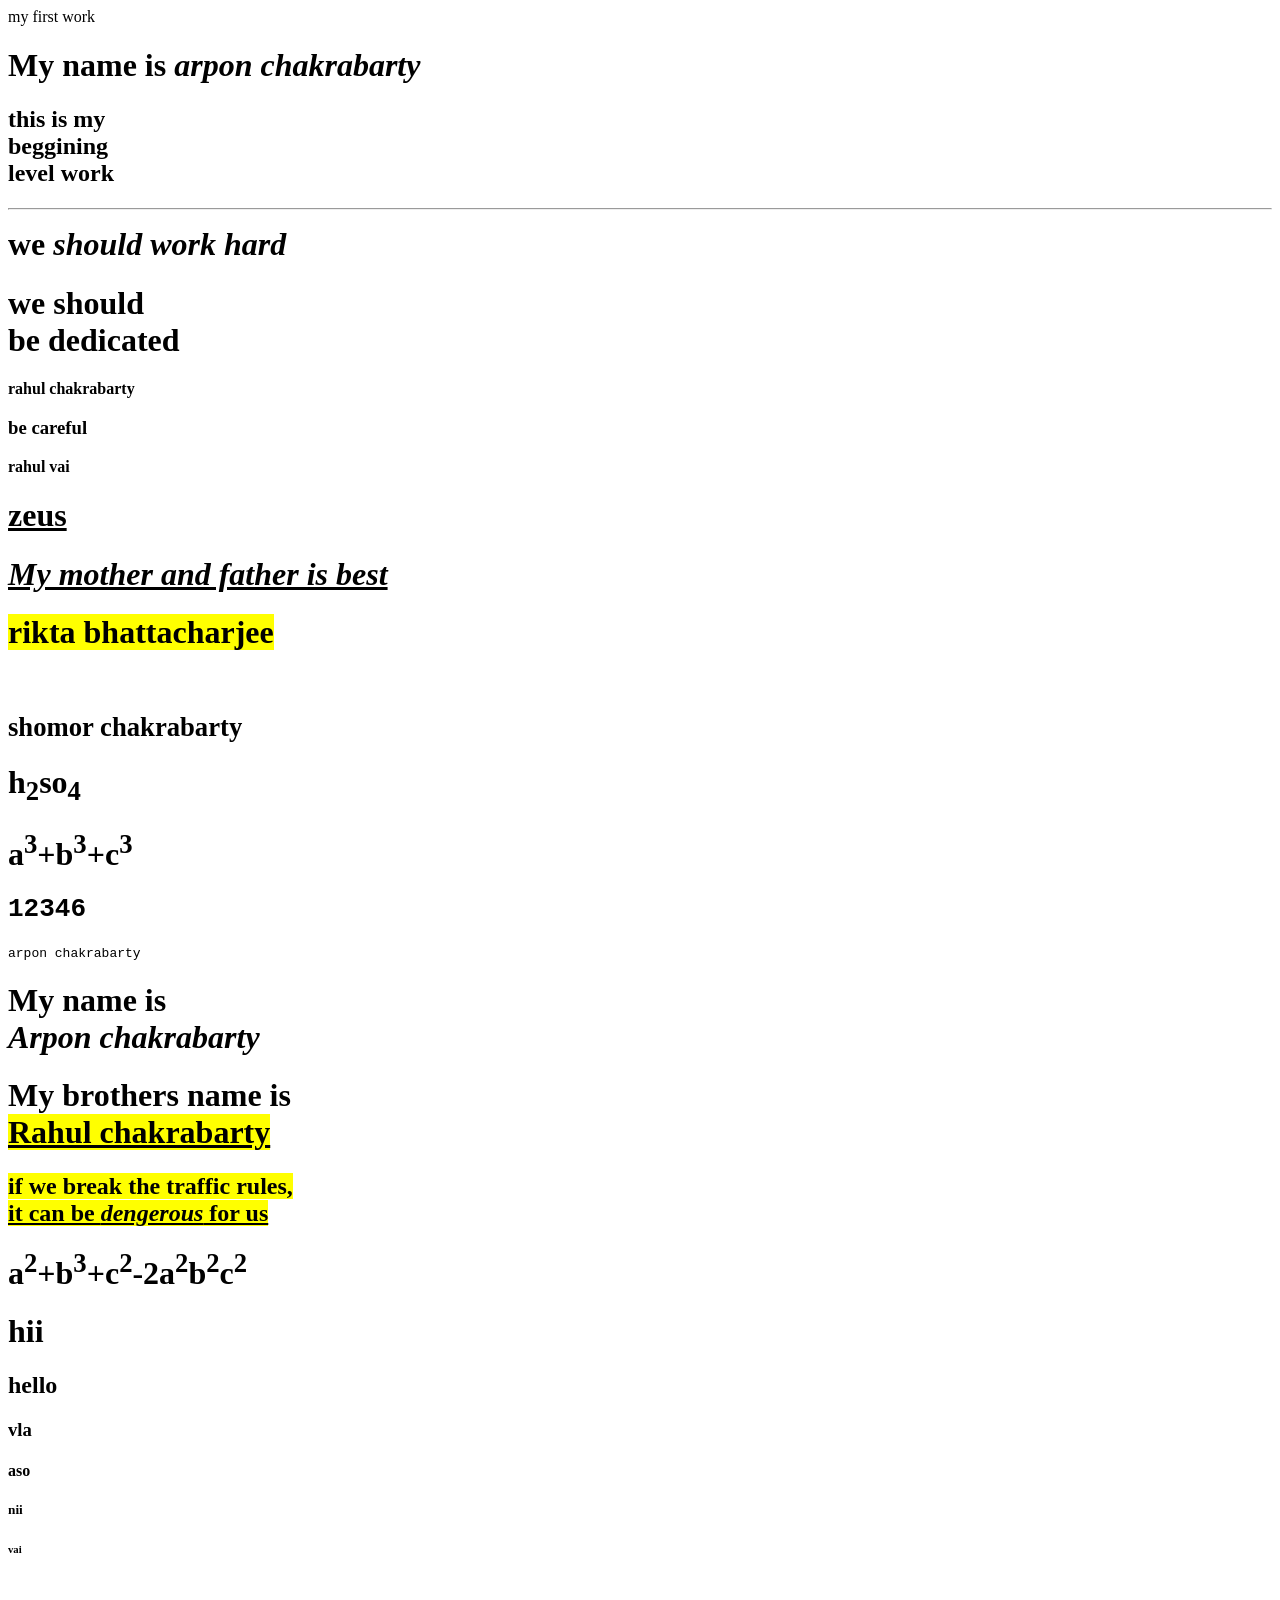
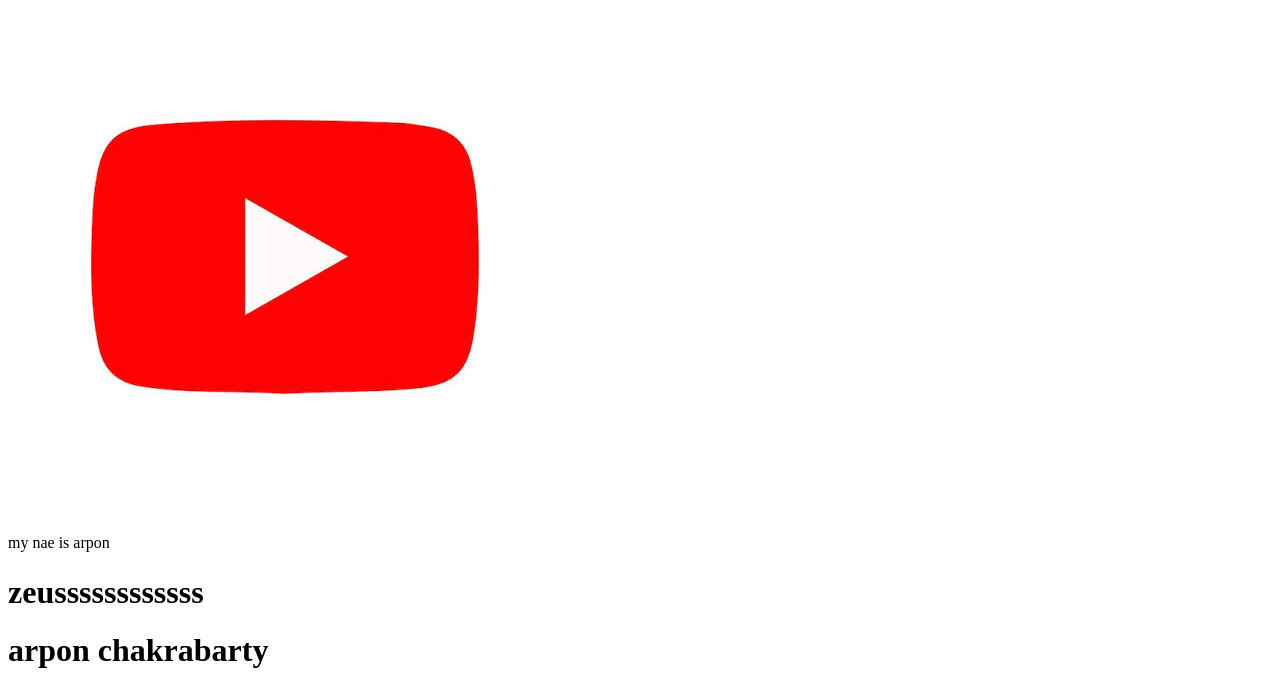
<file: index.html>
<html>
    <head>
        <title>facebook</title>
    </head>

    <body>
        <p>my first work</p>
        <h1>My name is <em>arpon chakrabarty</em> </h1>
        <h2>this is my <br>beggining <br>level work </h2>
        <h1><hr>we <i><b>should work hard</b></i>  </h1>
        <h1>we should <div>be dedicated</div> </h1>
        <strong>rahul chakrabarty</strong>
        <h3><b>be careful</b></h3>
        <b>rahul vai</b>
        <h1><u>zeus</u></h1>
        <h1><u><i>My mother and father is best</i></u></h1>
        <h1><mark>rikta bhattacharjee</mark></h1>
        <br>
        <h1><small>shomor chakrabarty</small></h1>
        <h1>h<sub>2</sub>so<sub>4</sub></h1>
        <h1>a<sup>3</sup>+b<sup>3</sup>+c<sup>3</sup></h1>
        <h1><code>12346</code></h1>
        <pre>arpon chakrabarty</pre>
        <h1>My name is <br> <i>Arpon chakrabarty</i></h1>
        <h1>My brothers name is<br><u> <mark>Rahul chakrabarty</mark></u></h1>
        <h2><mark>if we break the traffic rules,<br><u>it can be <b><i>dengerous</i></b> for us</u></mark></h2>
        <h1>a<sup>2</sup>+b<sup>3</sup>+c<sup>2</sup>-2a<sup>2</sup>b<sup>2</sup>c<sup>2</sup></h1>
        <h1>hii</h1>
        <h2>hello</h2>
        <h3>vla</h3>
        <h4>aso</h4>
        <h5>nii</h5>
        <h6>vai</h6>
        <img src="images (1).jpg" alt="">
        <header>my nae is arpon</header>
        <h1><footer>zeussssssssssss</footer></h1>
        <h1><div>arpon chakrabarty</div></h1>
    </body>

</html>
</file>
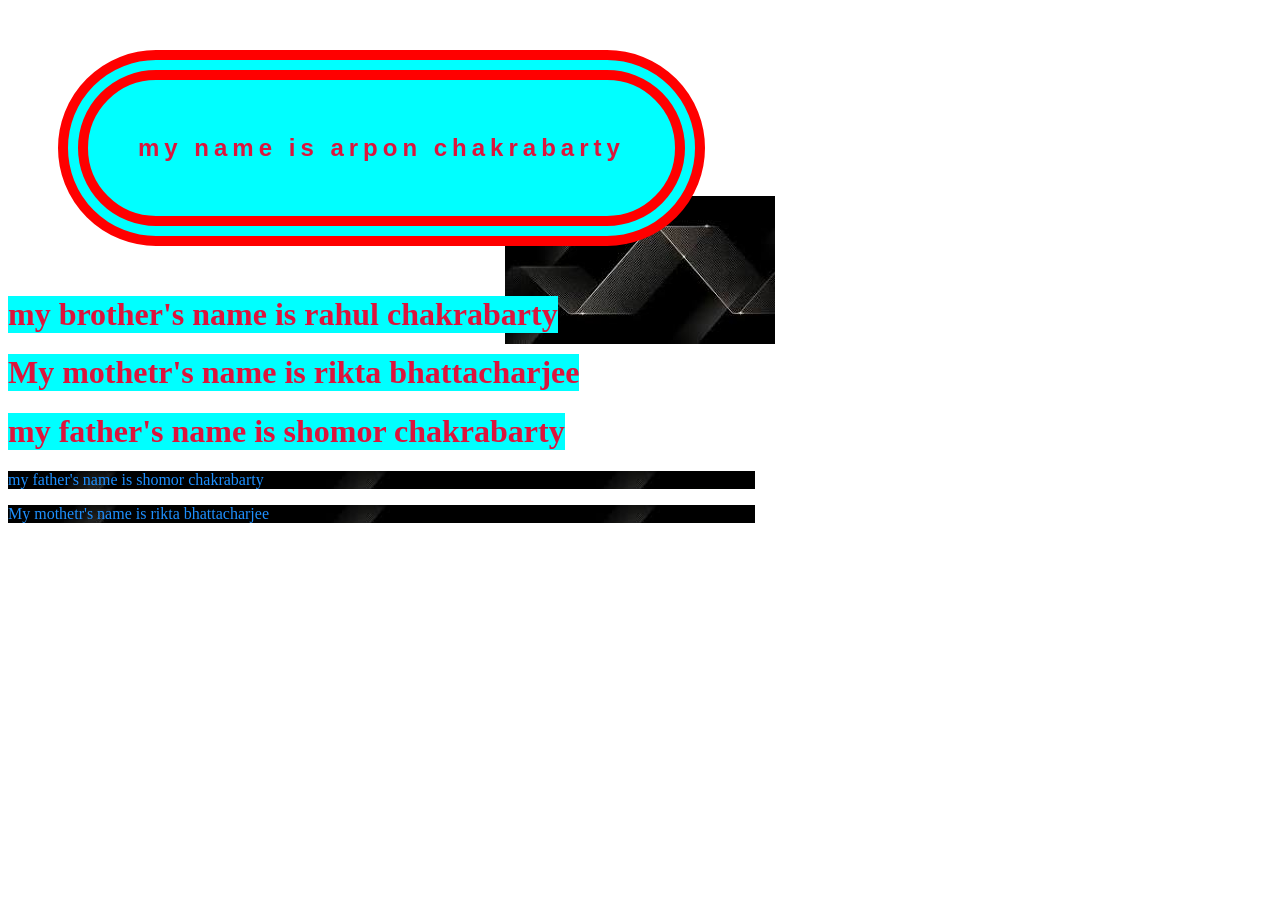
<file: combine.html>
<!DOCTYPE html>
<html lang="en">
<head>
    <meta charset="UTF-8">
    <meta name="viewport" content="width=device-width, initial-scale=1.0">
    <title>Document</title>
    <link rel="stylesheet" href="./combine.css">
    
</head>
<body>
    <h1 id="p1">my name is arpon chakrabarty</h1>
    <h1>my brother's name is rahul chakrabarty</h1>
    <h1>My mothetr's name is rikta bhattacharjee</h1>
    <h1>my father's name is shomor chakrabarty</h1>
    <p>my father's name is shomor chakrabarty</p>
    <p>My mothetr's name is rikta bhattacharjee</p>
</body>
</html>
</file>
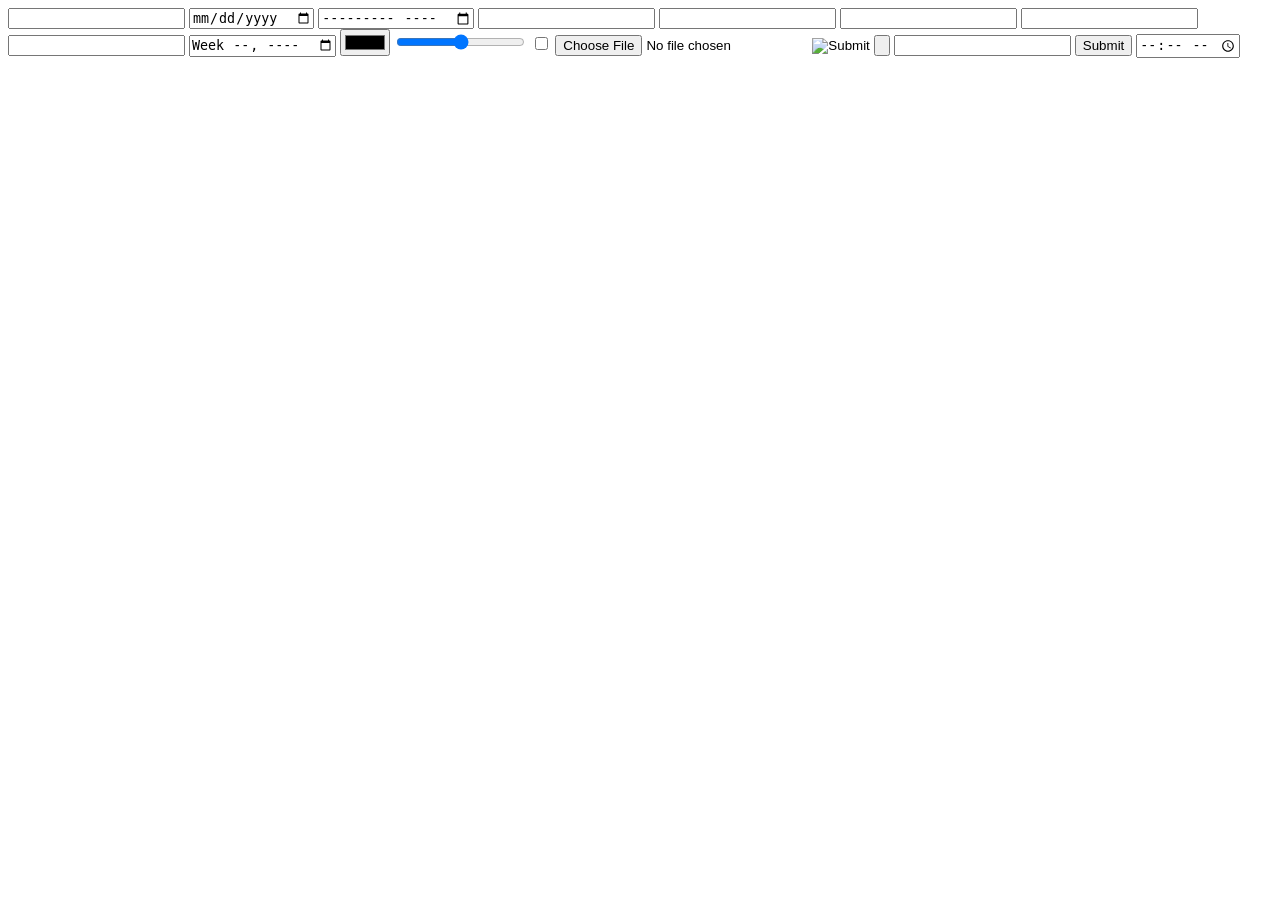
<file: input.html>
<html>
    <head>
         <title>input</title>
    </head>
    <body>
        <input type="text">
        <input type="date">
        <input type="month">
        <input type="year">
        <input type="email">
        <input type="password">
        <input type="tel">
        <input type="number">
        <input type="week">
        <input type="color">
        <input type="range">
        <input type="checkbox">
        <input type="file">
        <input type="image">
        <input type="hidden">
        <input type="button">
        <input type="tikmark">
        <input type="submit">
        <input type="time">
    </body>

</html>
</file>
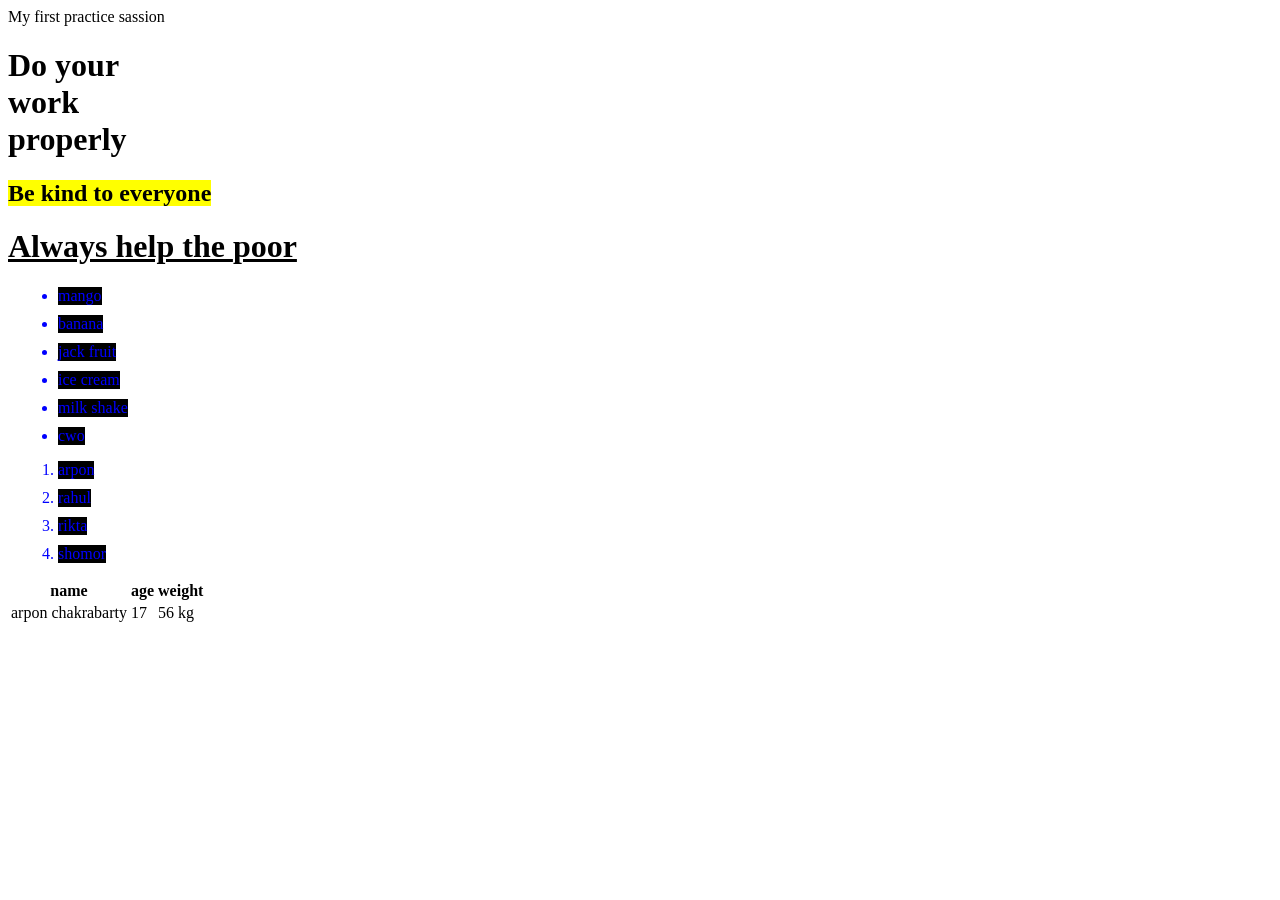
<file: practice.html>
<html>
    <head>
        <title>new tab</title>
        <style>
            li
        {
            color: blue;
            background-color: black;
            width: fit-content;
            height: fit-content;
            margin: 10px;
          text-decoration: double;

        }
        </style>
    </head>
    <body>
        <p>My first practice sassion</p>
        <h1>Do your <br> work <br>properly</h1>
        <h2><mark>Be kind to everyone</mark></h2>
        <h1><u>Always help the <b>poor</b></u></h1>
        <ul>
            <li>mango</li>
            <li>banana</li>
            <li>jack fruit</li>
            <li>ice cream</li>
            <li>milk shake</li>
            <li>cwo</li>

        </ul>
        <ol>
            <li>arpon</li>
            <li>rahul</li>
            <li>rikta</li>
            <li>shomor</li>
        </ol>
        <table>
            <thead>
                <th>name</th>
                <th>age</th>
                <th>weight</th>
            </thead>
            <tbody>
                <tr>
                    <td>arpon chakrabarty</td>
                    <td>17</td>
                    <td>56 kg</td>
                </tr>
            </tbody>
        </table>
    </body>
</html>
</file>
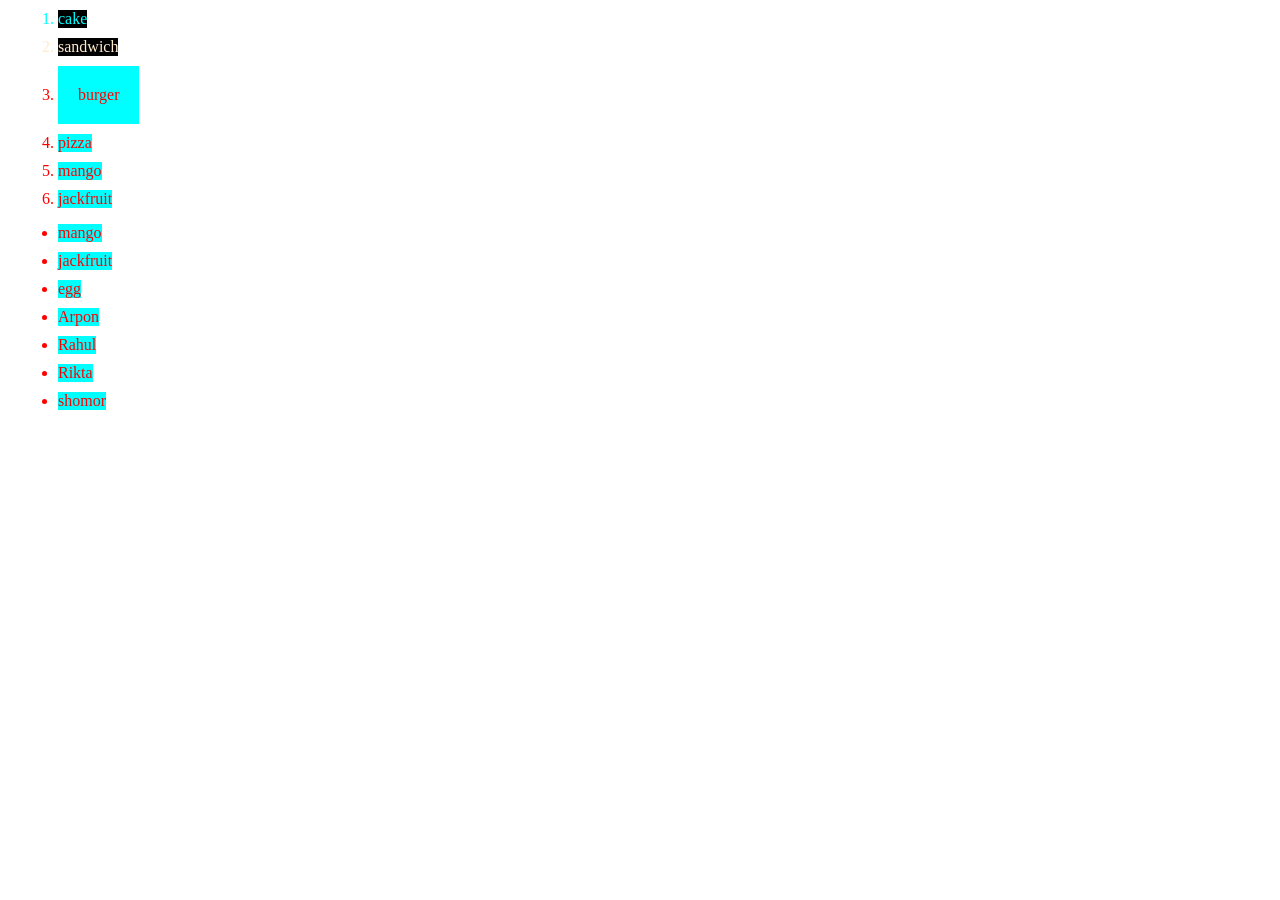
<file: styling.html>
<html>
    <head>
        <title>facebook</title>
        <style>
            li{
                color: rgb(255, 0, 0);
                background-color: rgb(0, 255, 255);
                height: fit-content;
                width:fit-content;
                margin: 10px;


            }
        </style>

    </head>
    <body>
        <ol>
                <li style="color: aqua;background-color: black; width: fit-content;">cake</li>
                <li style="color: blanchedalmond; background-color: black;">sandwich</li>
                <li style="padding: 20px;margin: 10px;">burger</li>
                <li>pizza</li>
                <li>mango</li>
                <li>jackfruit</li>

            </ol>
            <ul>
                <li>mango</li>
                <li>jackfruit</li>
                <li>egg</li>
                <li>Arpon</li> 
                <li>Rahul</li>
                <li>Rikta</li>
                <li>shomor</li>
            </ul>
    </body>
</html>
</file>
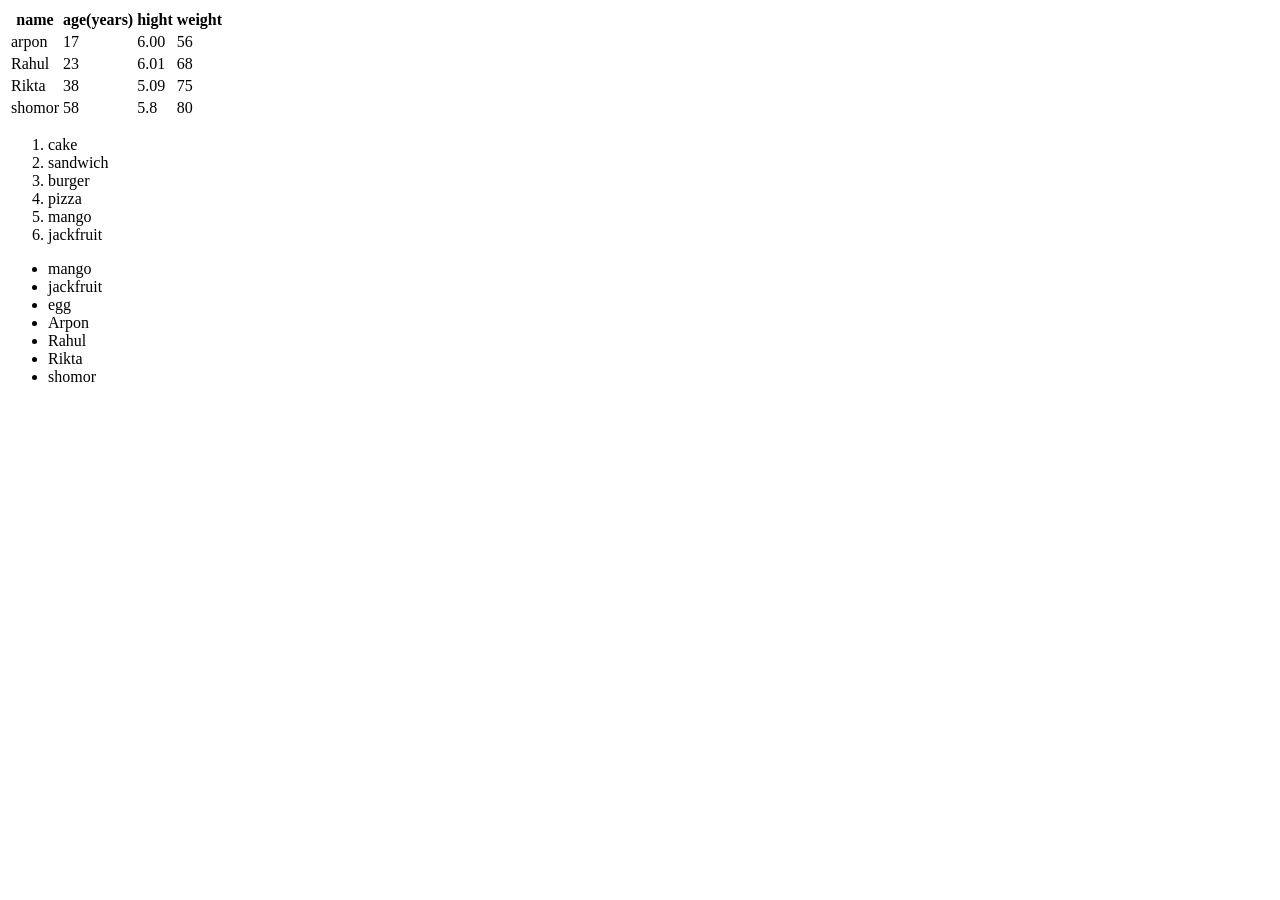
<file: table and list.html>
<html>
    <head>
        <title>youtube</title>
        <link rel="icon" href="./images (1).jpg">
        </head>
        <body>
            <table>
                <thead>
                    <th>name</th>
                    <th>age(years)</th>
                    <th>hight</th>
                    <th>weight</th>
                </thead>
                <tbody>
                    <tr>
                        <td>arpon</td>
                        <td>17</td>
                        <td>6.00</td>
                        <td>56</td>
                    </tr>
                    <tr>
                        <td>Rahul</td>
                        <td>23</td>
                        <td>6.01</td>
                        <td>68</td> 
                    </tr>
                    <tr>
                        <td>Rikta</td>
                        <td>38</td>
                        <td>5.09</td>
                        <td>75</td>
                    </tr>
                    <tr>
                        <td>shomor</td>
                        <td>58</td>
                        <td>5.8</td>
                        <td>80</td>
                    </tr>
                    
                </tbody>
            </table>
            <ol>
                <li>cake</li>
                <li>sandwich</li>
                <li>burger</li>
                <li>pizza</li>
                <li>mango</li>
                <li>jackfruit</li>

            </ol>
            <ul>
                <li>mango</li>
                <li>jackfruit</li>
                <li>egg</li>
                <li>Arpon</li> 
                <li>Rahul</li>
                <li>Rikta</li>
                <li>shomor</li>
            </ul>
        </body>
</html>
</file>
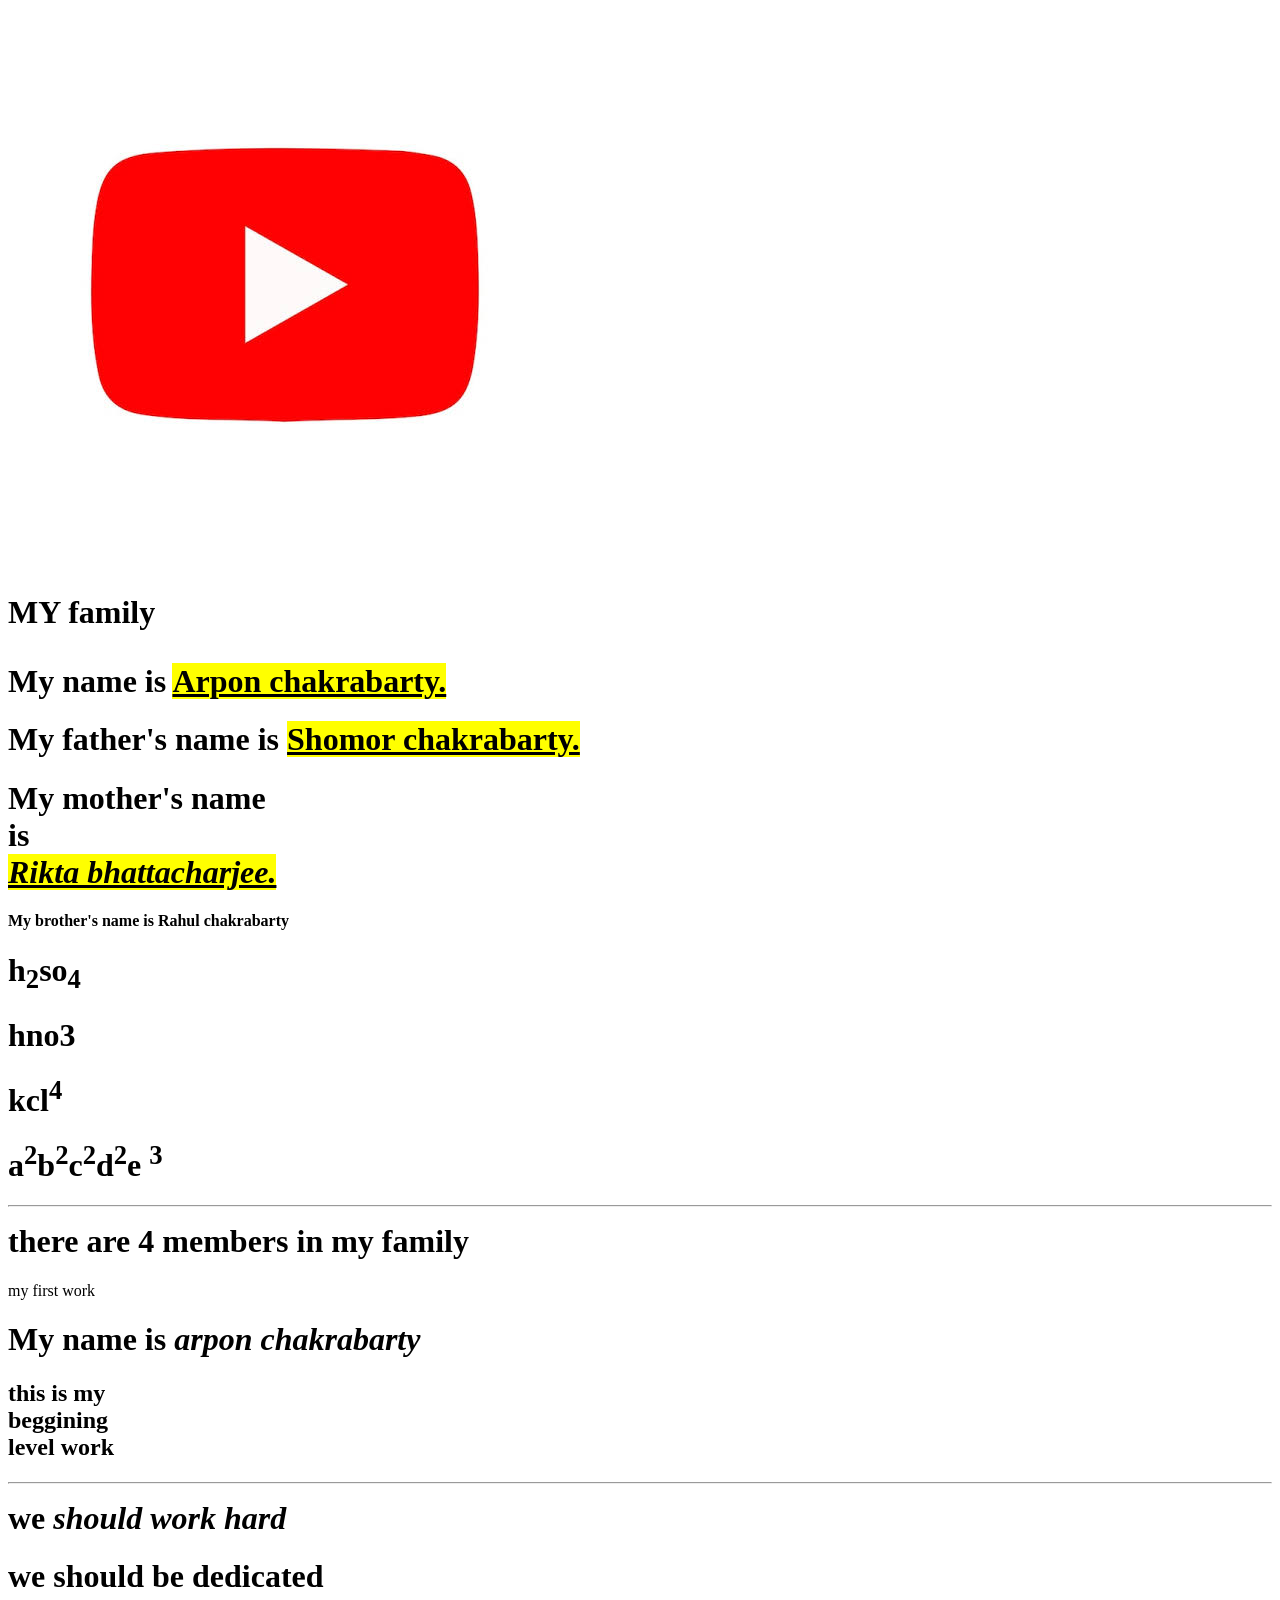
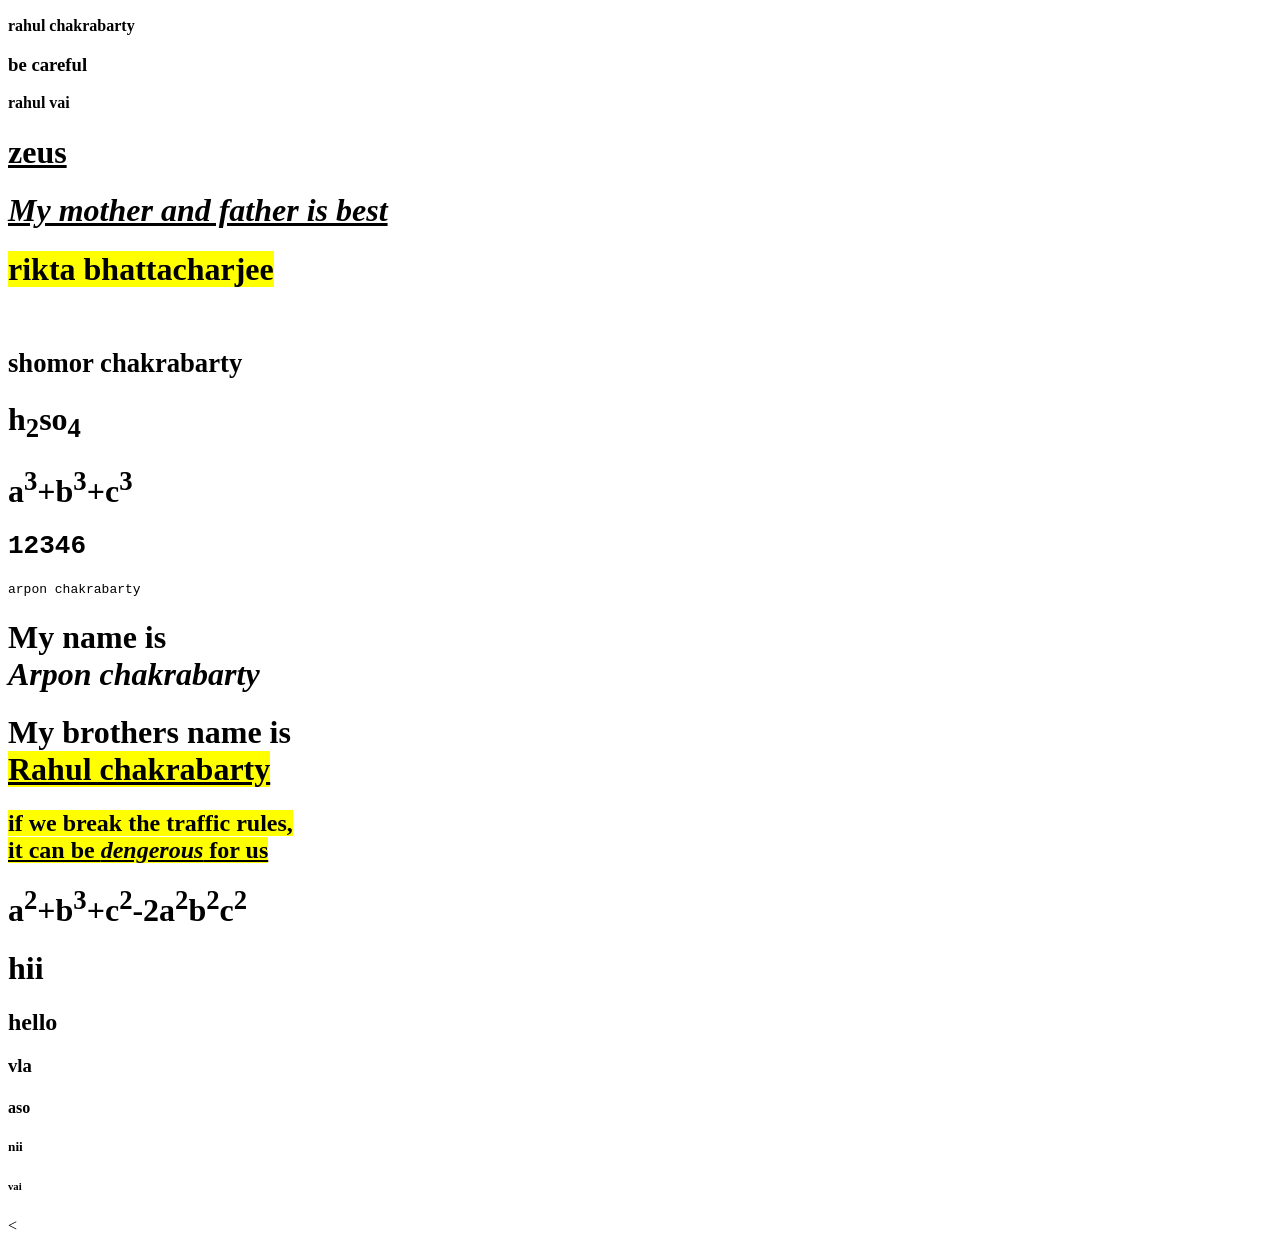
<file: zeus.html>
<html>
    <head>
       <title> web page</title>
       <a href="images (1).jpg"></a>
       <link rel="stylesheet" href="images (1).jpg">
       <img src="images (1).jpg" alt="">
    </head>
    <body>
      <h1><p>MY family</p></h1>
      <h1>My name is <mark> <u>Arpon chakrabarty.</u></mark></h1>
      <h1>My father's name is <mark><b><u>Shomor chakrabarty.</u></b></mark></h1>
      <h1>My mother's name <br>is<br> <i><u><mark>Rikta bhattacharjee.</mark></u></i></h1>
      <b><strong>My brother's name is Rahul chakrabarty</strong></b>
      <h1>h<sub>2</sub>so<sub>4</sub></h1>
      <h1>hno3</h1>
      <h1>kcl<sup>4</sup></h1>
      <h1>a<sup>2</sup>b<sup>2</sup>c<sup>2</sup>d<sup>2</sup>e <sup>3</sup></h1>
      <h1><hr>there are 4 members in my family</h1>

    </body>
</html>
<html>
    <head>
        <title>facebook</title>
    </head>

    <body>
        <p>my first work</p>
        <h1>My name is <em>arpon chakrabarty</em> </h1>
        <h2>this is my <br>beggining <br>level work </h2>
        <h1><hr>we <i><b>should work hard</b></i>  </h1>
        <h1>we should be dedicated</h1>
        <strong>rahul chakrabarty</strong>
        <h3><b>be careful</b></h3>
        <b>rahul vai</b>
        <h1><u>zeus</u></h1>
        <h1><u><i>My mother and father is best</i></u></h1>
        <h1><mark>rikta bhattacharjee</mark></h1>
        <br>
        <h1><small>shomor chakrabarty</small></h1>
        <h1>h<sub>2</sub>so<sub>4</sub></h1>
        <h1>a<sup>3</sup>+b<sup>3</sup>+c<sup>3</sup></h1>
        <h1><code>12346</code></h1>
        <pre>arpon chakrabarty</pre>
        <h1>My name is <br> <i>Arpon chakrabarty</i></h1>
        <h1>My brothers name is<br><u> <mark>Rahul chakrabarty</mark></u></h1>
        <h2><mark>if we break the traffic rules,<br><u>it can be <b><i>dengerous</i></b> for us</u></mark></h2>
        <h1>a<sup>2</sup>+b<sup>3</sup>+c<sup>2</sup>-2a<sup>2</sup>b<sup>2</sup>c<sup>2</sup></h1>
        <h1>hii</h1>
        <h2>hello</h2>
        <h3>vla</h3>
        <h4>aso</h4>
        <h5>nii</h5>
        <h6>vai</h6>
    </body>

</html>
           
    





            </div>
        <!-- <div id="view-div"> -->
        
        <
    </div>
    <!-- </div> -->
</file>
<file: combine.css>
h1 {
    color: crimson;
    background-color: aqua;
    width: fit-content;
    height: fit-content
}
p {
    color: dodgerblue;
    background-color: chartreuse;
    background-image: url([data-uri]);
}
body {
    background-image: url([data-uri]);
    background-repeat: no-repeat;
    background-position: center;
    width: fit-content;
    
}
#p1{
    margin: 50px;
    border-style:double;
    border-color: rgb(255, 0, 0);
    border-radius: 100px;
    border-width: 30px;
    padding: 50px;
    box-sizing: inherit;
    font-size: x-large;
    font-family: 'Franklin Gothic Medium', 'Arial Narrow', Arial, sans-serif;
    font-weight: bolder;
    text-align: center;
    text-decoration: double;
    line-height:1.5;
    letter-spacing: 5px;
    
}
</file>
